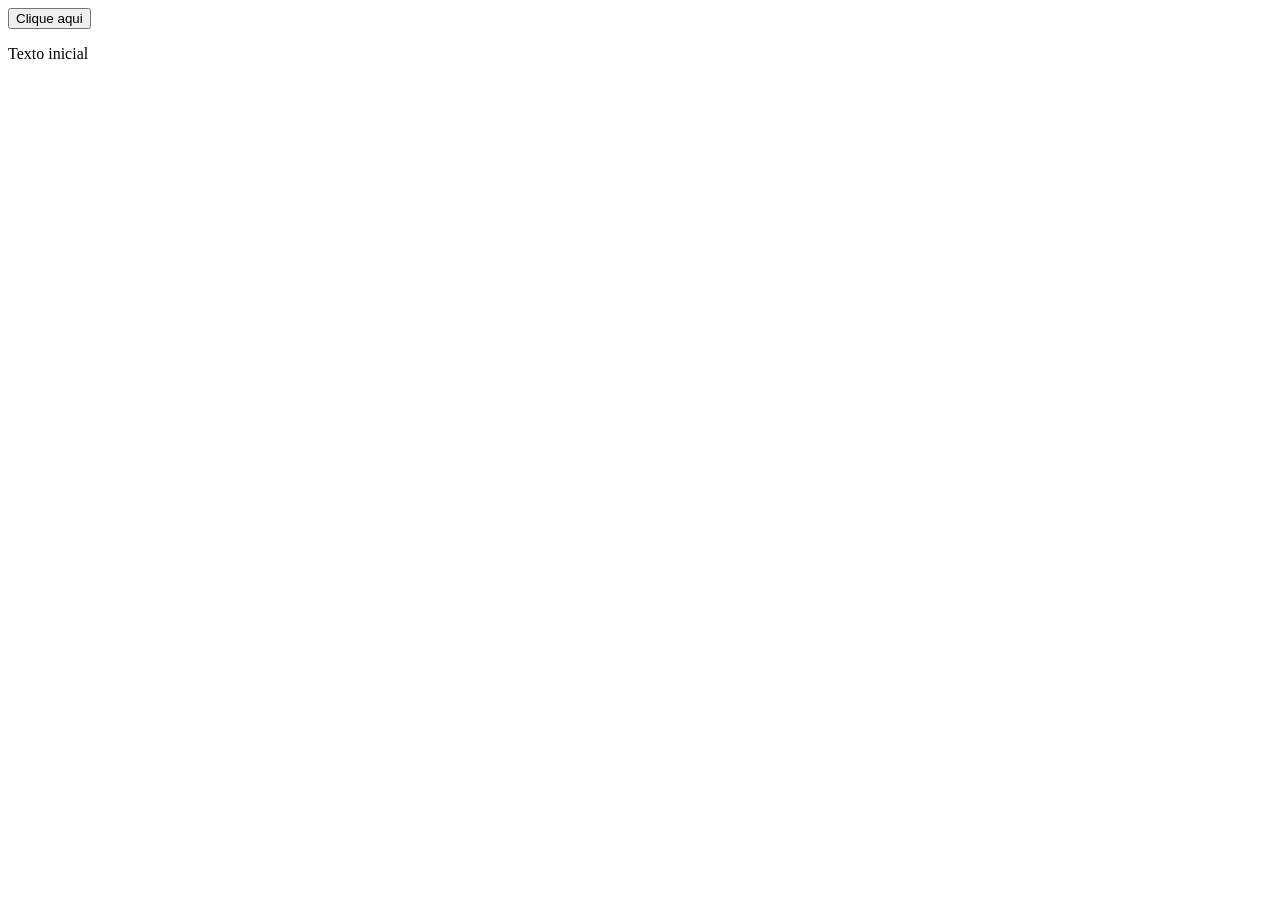
<file: ex1-manipulacao-dom/index.html>
<!DOCTYPE html>
<html lang="pt-br">
<head>
    <meta charset="UTF-8">
    <meta name="viewport" content="width=device-width, initial-scale=1.0">
    <title>Usando DOM para manipulação</title>
    <!-- Se eu quiser chamar JS no cabeçalho -->
    <!-- O "defer" obriga o carregamento do HTML 1 -->
    <!-- <script src="script.js" defer></script> -->
</head>
<body>
    <!-- Botão q será usado para interação via JS -->
     <button id="myButton">Clique aqui</button>

    <!-- Parágrafo q será modificado pelo JS -->
     <p id="myText">Texto inicial</p>

    <!-- Chamada para o arquivo JS -->
     <script src="script.js"></script>

</body>
</html>
</file>
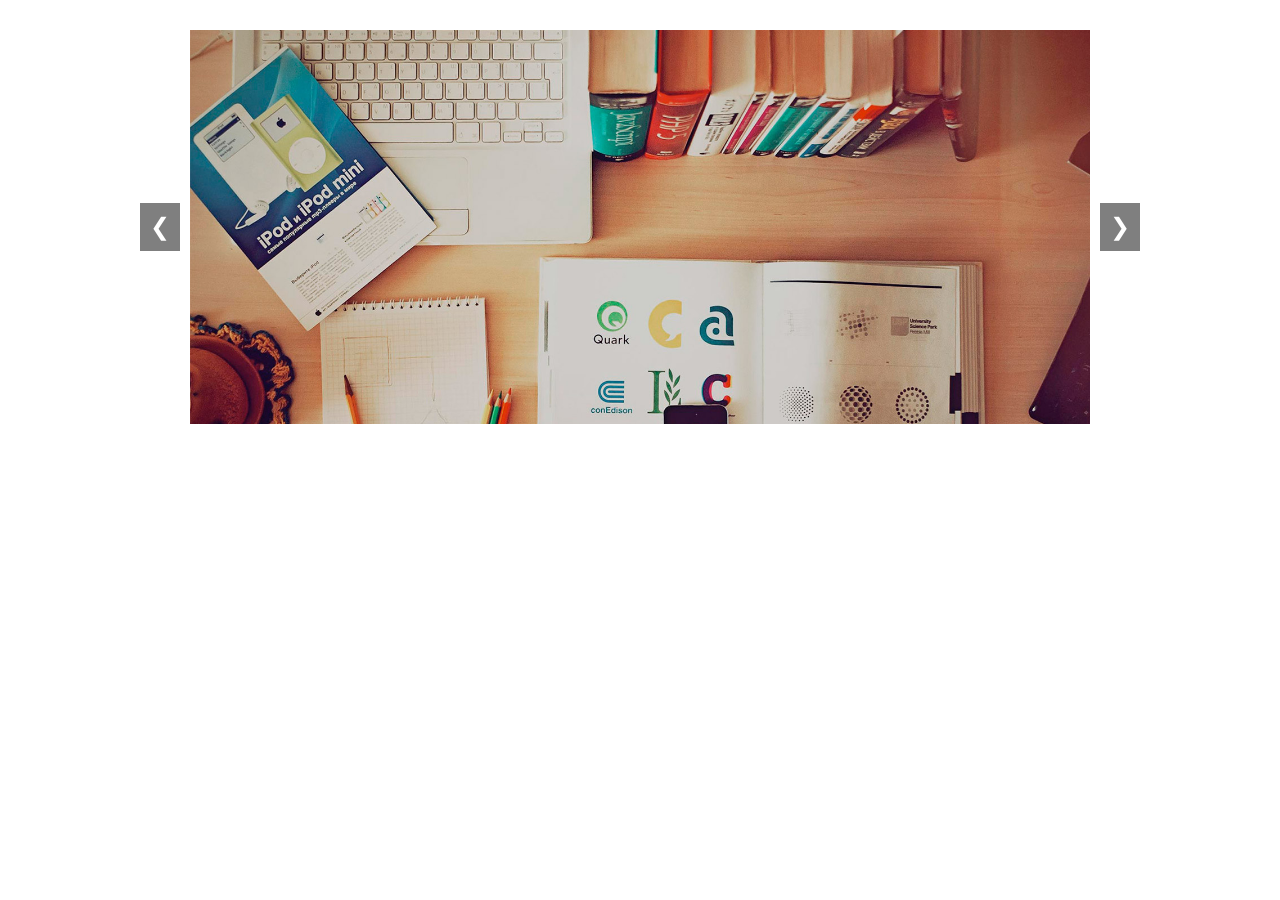
<file: ex11-carrossel/index.html>
<!DOCTYPE html>
<html lang="pt-br">
<head>
  <meta charset="UTF-8">
  <meta name="viewport" content="width=device-width, initial-scale=1.0">
  <title>Carrossel de Imagens</title>
  <!-- Importa o arquivo CSS personalizado -->
  <link rel="stylesheet" href="styles.css">
</head>
<body>
  <!-- Container do carrossel -->
  <div class="carousel-container">
    <!-- Slides do carrossel -->
    <div class="carousel-slides">
      <!-- Slide 1 (ativo por padrão) -->
      <div class="carousel-slide active">
        <img src="assets/slide1.jpg" alt="Imagem 1">
      </div>
      <!-- Slide 2 -->
      <div class="carousel-slide">
        <img src="assets/slide2.jpg" alt="Imagem 2">
      </div>
      <!-- Slide 3 -->
      <div class="carousel-slide">
        <img src="assets/slide3.jpg" alt="Imagem 3">
      </div>
    </div>

    <!-- Botões de navegação -->
    <button class="carousel-button prev">&#10094;</button> <!-- Botão "Anterior" -->
    <button class="carousel-button next">&#10095;</button> <!-- Botão "Próximo" -->
  </div>

  <!-- Inclui o arquivo JavaScript -->
  <script src="script.js"></script>
</body>
</html>
</file>
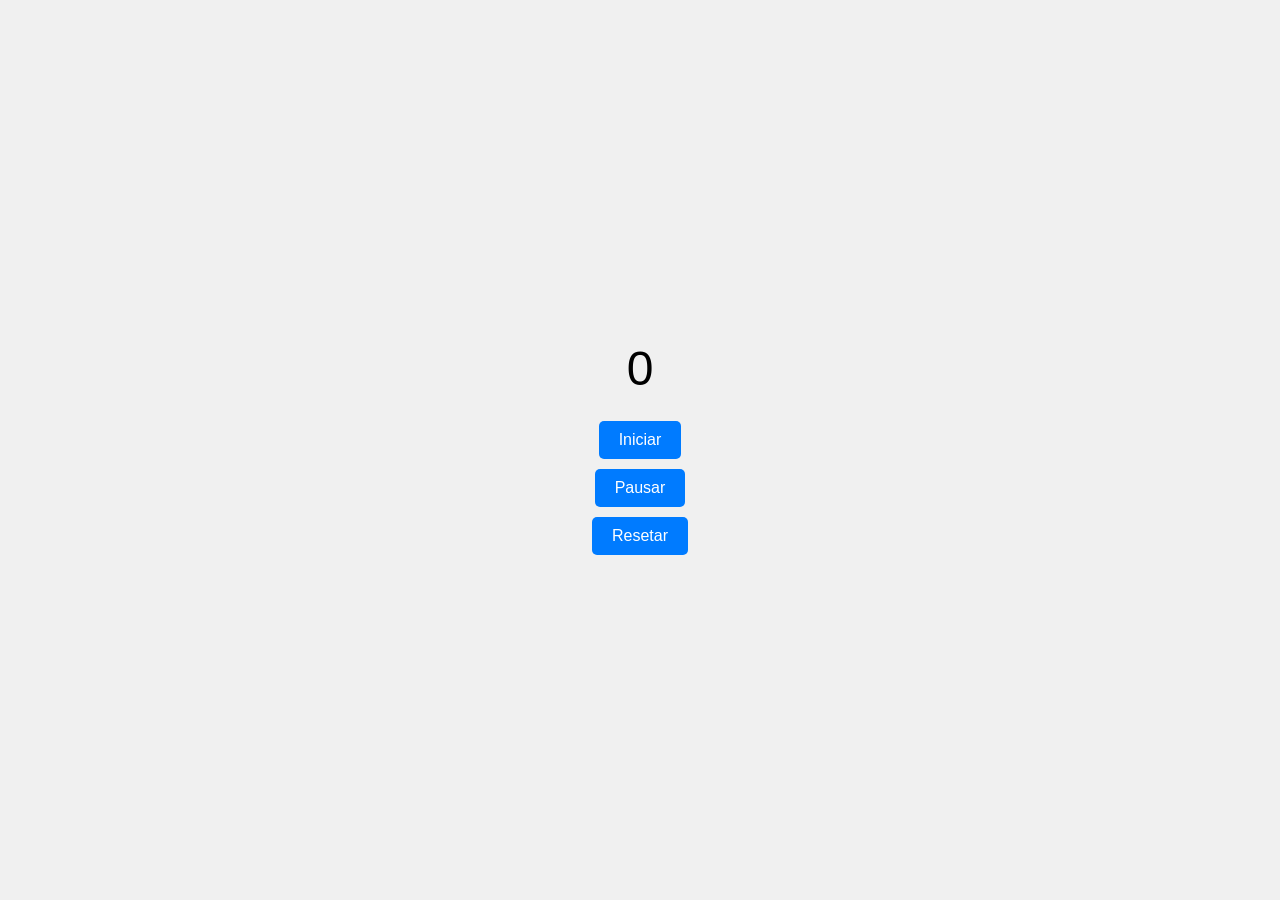
<file: ex11a-al-fazer-contador-(exercicio)/index.html>
<!DOCTYPE html>
<html lang="pt-br">
<head>
  <meta charset="UTF-8">
  <meta name="viewport" content="width=device-width, initial-scale=1.0">
  <title>Exercício 11a: Temporizador</title>
  <style>
    body {
      display: flex;
      flex-direction: column;
      align-items: center;
      justify-content: center;
      height: 100vh;
      margin: 0;
      font-family: Arial, sans-serif;
      background-color: #f0f0f0;
    }

    #timer {
      font-size: 3rem;
      margin-bottom: 20px;
    }

    button {
      margin: 5px;
      padding: 10px 20px;
      font-size: 1rem;
      cursor: pointer;
      border: none;
      border-radius: 5px;
      background-color: #007bff;
      color: white;
    }

    button:hover {
      background-color: #0056b3;
    }
  </style>
</head>
<body>
  <!-- Temporizador -->
  <div id="timer">0</div>

  <!-- Botões de controle -->
  <button id="startButton">Iniciar</button>
  <button id="pauseButton">Pausar</button>
  <button id="resetButton">Resetar</button>

  <!-- Script JavaScript embutido na página -->
  <script>
    // Contastantes para selecionar os elementos do DOM
    const timerDisplay = document.querySelector('#timer'); // Exibe o tempo
    const startButton = document.querySelector('#startButton'); // Botão para iniciar o temporizador
    const pauseButton = document.querySelector('#pauseButton'); // Botão para pausar o temporizador
    const resetButton = document.querySelector('#resetButton'); // Botão para resetar o temporizador

    // Variáveis para armazenar o tempo e o intervalo
    let time = 0; // Tempo em segundos
    let interval; // Variável para armazenar o intervalo do temporizador

    // Função para atualizar o temporizador
    function updateTimer() {
      time++; // Aumenta o tempo a cada segundo
      timerDisplay.textContent = time; // Atualiza o temporizador
    }

    // Evento de clique para iniciar  temporizador
    startButton.addEventListener('click', () => {
      if (!interval) { // Vai verificar se o intervalo já está rodando
        interval = setInterval(updateTimer, 1000); // Inicia o temporizador a cada 1 segundo
      }
    });

    // Evento de clique para pausar o temporizador
    pauseButton.addEventListener('click', () => {
      clearInterval(interval); // Para o temporizador
      interval = null; // Reseta a variável do intervalo para permitir reiniciar
    });

    // Evento de click para resetar o temporizador
    resetButton.addEventListener('click', () => {
      clearInterval(interval); // Para o temporizador
      interval = null; // Reseta a variável do intervalo
      time = 0; // Reseta o tempo para zero
      timerDisplay.textContent = time; // Atualiza o temporizador para mostrar zero
    });


  </script>
</body>
</html>
</file>
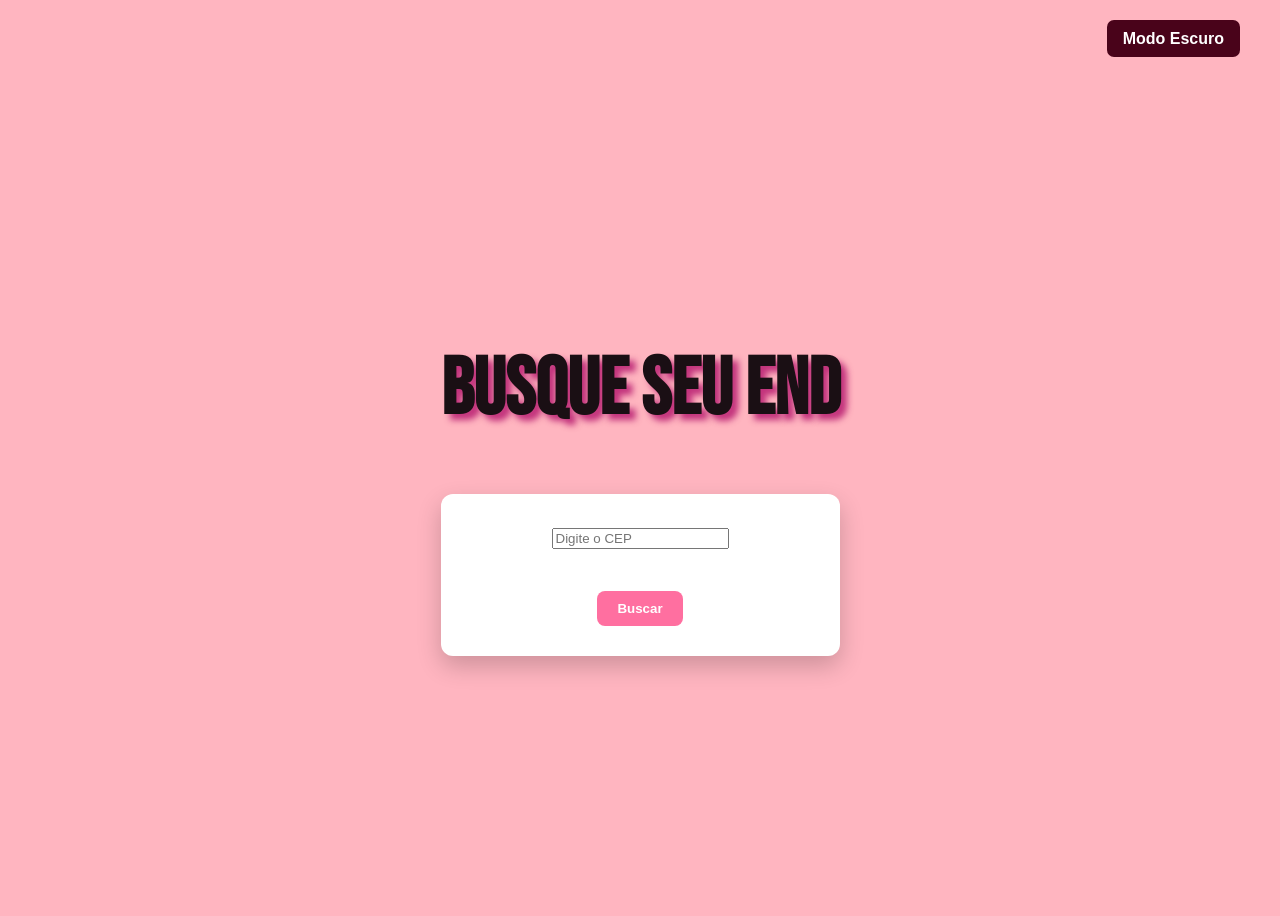
<file: ex12-api-viacep-(exercicio)/index.html>
<!DOCTYPE html>
<html lang="pt-br">
<head>
    <meta charset="UTF-8">
    <meta name="viewport" content="width=device-width, initial-scale=1.0">
    <title>API ViaCEP</title>
    <!-- CSS -->
     <link rel="stylesheet" href="styles.css">

    <!-- Google Fonts -->
    <link rel="preconnect" href="https://fonts.googleapis.com">
    <link rel="preconnect" href="https://fonts.gstatic.com" crossorigin>
    <link href="https://fonts.googleapis.com/css2?family=Bebas+Neue&family=Inter:wght@400;600&display=swap" rel="stylesheet">

     
</head>
<body>
    <main>
            <section class="banner">

                <div class="container-conteudo-banner">
                <h1 id="titulo"></h1>

                </div>
            </section>


    <div class="caixa">
    <!-- Espaço para inserir o CEP e fazer a busca na API -->
        <input type="text" id="cep" placeholder="Digite o CEP">

        <br><br>

        <button id="buscar">Buscar</button>
        <!-- Área para exibir os resultados da busca -->
        <div id="resultado"></div>
        
    </div>

    <div class="dark">
    <!-- Botão modo claro/escuro -->
        <button id="myButton">Modo Escuro</button>
    </div>
    

    <!-- Conexão com o JavaScript -->
    <script src="script.js"></script>


</body>
</html>
</file>
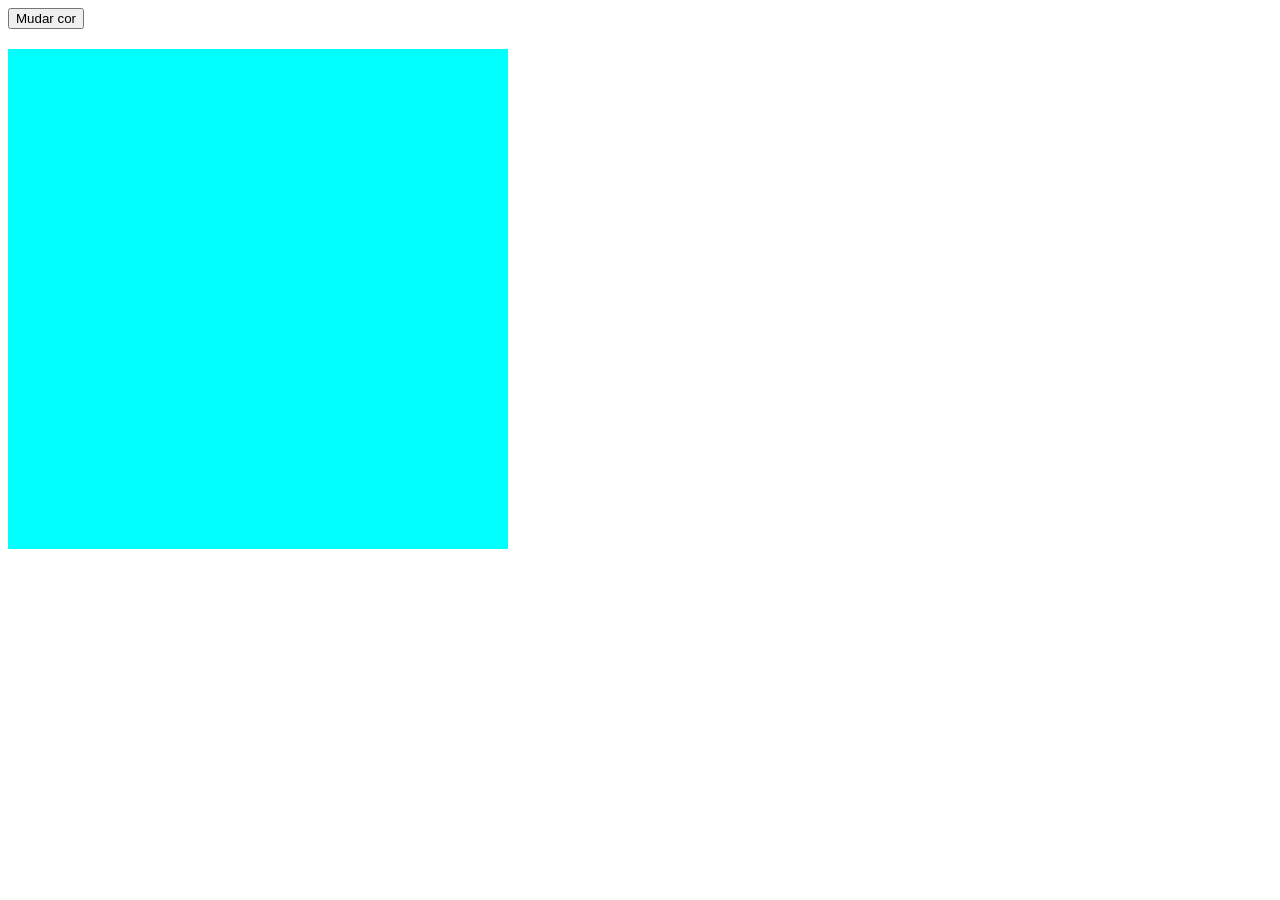
<file: ex2-alterar-estilos/index.html>
<!DOCTYPE html>
<html lang="pt-br">
<head>
    <meta charset="UTF-8">
    <meta name="viewport" content="width=device-width, initial-scale=1.0">
    <title>Alterando estilos com Dom</title>

    <!-- CSS interno -->
     <style>
        #minhaDiv {
            width: 500px;
            height: 500px;
            background-color: aqua;
            margin-top: 20px;
        }
     </style>
</head>
<body>
    <!-- Botão para mudar a cor da div -->
     <button id="meuBotão">Mudar cor</button>
    
    <!-- Div que terá sua cor de fundo alterada via DOM no JS -->
     <div id="minhaDiv"></div>

    <!-- JS interno -->
     <script>
        // Seleção 
        const botão = document.querySelector('#meuBotão');
        const div = document.querySelector('#minhaDiv');

        // // Adição de evento (Clique) para monitorar
        // botão.addEventListener('click' , () => {
        //     // Verificar cor atual e troca entre (aqua e ligthcoral)

        //     // Estrutura condicional (tradicional)
        //     if (div.style.backgroundColor === 'aqua') {
        //         div.style.backgroundColor = 'lightcoral';
        //     } else {
        //         div.style.backgroundColor = 'aqua'
        //     }

        // })

        // Estrutura condicional (Terário) "Moderno mais completa"
        botão.addEventListener('click' , () => {
            div.style.backgroundColor =
                div.style.backgroundColor === "aqua" ? div.style.backgroundColor = 'lightcoral' : 'aqua';
        })

     </script>

</body>
</html>
</file>
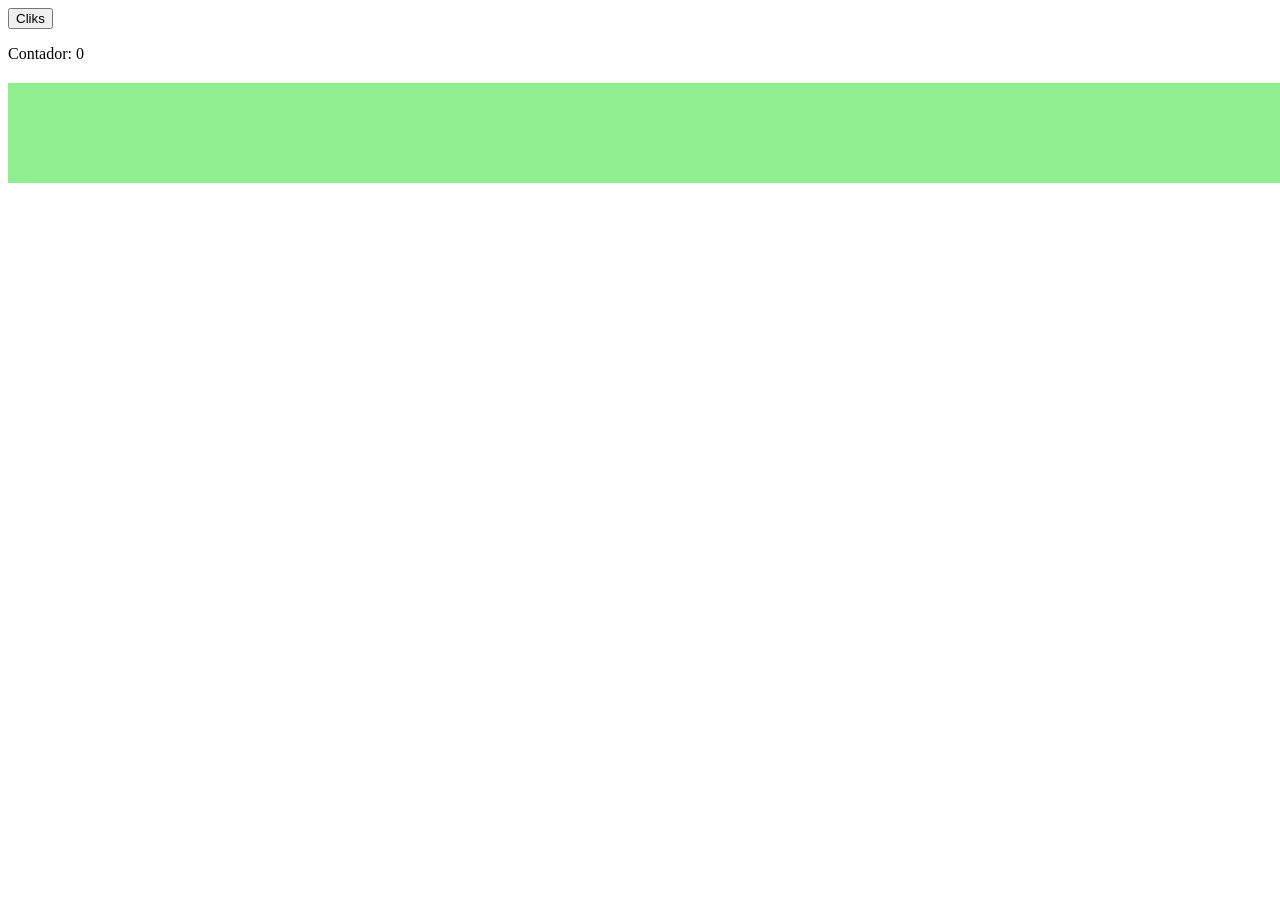
<file: ex5a-al-fazer-contador-(exercicio)/index.html>
<!DOCTYPE html>
<html lang="pt-br">
<head>
    <meta charset="UTF-8">
    <meta name="viewport" content="width=device-width, initial-scale=1.0">
    <title>Contador de cliques</title>
    <style>
     #myDiv {
      width: 1520px;
      height: 100px;
      background-color: lightgreen;
      position: relative; /* Permite mover a div com a propriedade 'left' */
      margin-top: 20px;
     }

    </style>
    <!-- Botão para contar os clicks e mudar a cor -->
     <button id="myButton">Cliks</button>

    <p id="contadorTexto">Contador: 0</p>

     <!-- Div que vai mudar de cor -->
    <div id="myDiv"></div>

    <script>
        // constante para selecionar o botão e a div
        const button = document.querySelector('#myButton');
        const div = document.querySelector('#myDiv');
        const contadorTexto = document.querySelector('#contadorTexto');

        // Variável para contar os cliques
        let contador = 0; 

        // Adiciona um evento de clique ao botão
        button.addEventListener('click', () => {
            // Incrementa o contador a cada clique
            contador++;

            // Atualiza o texto do contador
            contadorTexto.textContent = `Contador: ${contador}`;

             // Verifica se o contador é par ou ímpar e muda a cor da div
            if (contador % 2 === 0) {
                // Cor para cliques pares
                div.style.backgroundColor = 'lightgreen'; 
            } else {
                // Cor para cliques ímpares
                div.style.backgroundColor = 'lightpink'; 
            }
        });

    </script>

</head>
<body>
    
</body>
</html>
</file>
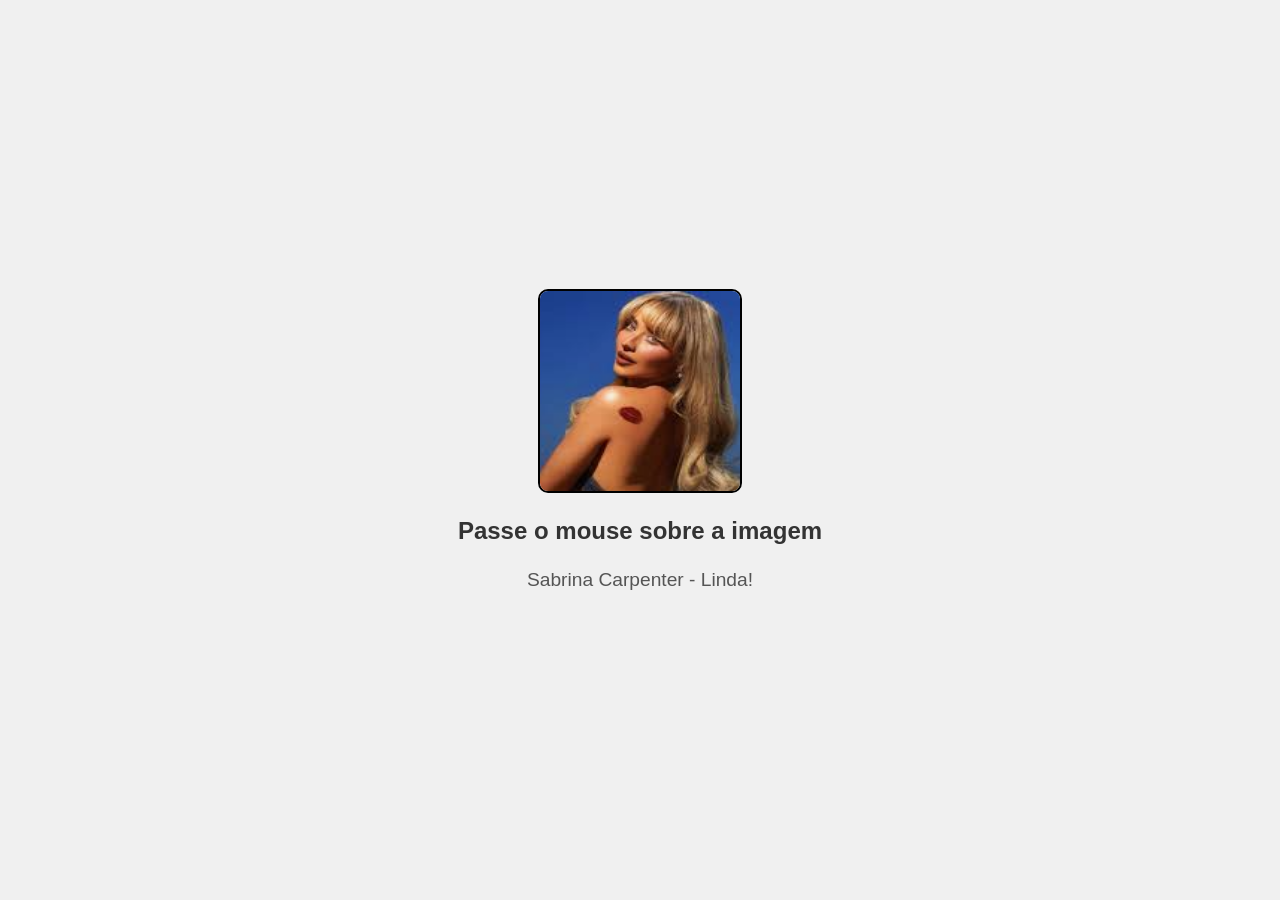
<file: ex5b-al-fazer-imagem-(exercicio)/index.html>
<!DOCTYPE html>
<html lang="pt-br">
<head>
  <meta charset="UTF-8">
  <meta name="viewport" content="width=device-width, initial-scale=1.0">
  <title>Exercício 5b: Troca de Imagem</title>
  <style>
    /* Estilo básico para centralizar a imagem e o texto */
    body {
      display: flex;
      flex-direction: column;
      align-items: center;
      justify-content: center;
      height: 100vh;
      margin: 0;
      font-family: Arial, sans-serif;
      background-color: #f0f0f0;
    }

    /* Contêiner para a imagem e o texto */
    .image-container {
      text-align: center;
    }

    /* Estilo da imagem */
    img {
      width: 200px; /* Largura fixa */
      height: 200px; /* Altura fixa */
      border: 2px solid black;
      border-radius: 10px; /* Borda arredondada */
      transition: transform 0.3s ease; /* Efeito de transição suave */
    }

    /* Efeito de escala ao passar o mouse */
    img:hover {
      transform: scale(1.05); /* Aumenta ligeiramente o tamanho */
    }

    /* Estilo do texto principal */
    #myText {
      margin-top: 20px;
      font-size: 1.5em;
      font-weight: bold;
      color: #333;
    }

    /* Estilo do texto adicional */
    .subtext {
      margin-top: 10px;
      font-size: 1.2em;
      color: #555;
    }
  </style>
</head>
<body>
  <!-- Contêiner para a imagem e o texto -->
  <div class="image-container">
    <!-- Imagem que será alterada -->
    <img id="myImage" src="image.png" alt="Imagem 1">

    <!-- Texto principal que será modificado -->
    <p id="myText">Passe o mouse sobre a imagem</p>

    <!-- Texto adicional -->
    <p class="subtext" id="subText">Sabrina Carpenter - Linda!</p>
  </div>

  <!-- Script JavaScript embutido na página -->
  <script>

    // Constantes para selecionar a imagem, o texto principal e o texto adicional
    const image = document.querySelector('#myImage');
    const mainText = document.querySelector('#myText');
    const subText = document.querySelector('#subText');

    // Adicionar evento de Mouseover para mudar a imagem e o texto
    image.addEventListener('mouseover', () => {
      // Altera a imagem
      image.src = 'image2.png';
      // Altera o texto principal
      mainText.textContent = 'Imagem Alterada!';
      // Altera o texto adicional
      subText.textContent = 'Doja Cat - Little cat!';
    })
    // Adicionar evento de Mouseout para restaurar a imagem e o texto
    image.addEventListener('mouseout', () => {
      // Restaura para a imagem original
      image.src = 'image.png';
      // Restaura para o texto original
      mainText.textContent = 'Passe o mouse sobre a imagem';
      // Restaura para o texto adicional original
      subText.textContent = 'Sabrina Carpenter - Linda!';
    });


  </script>
</body>
</html>
</file>
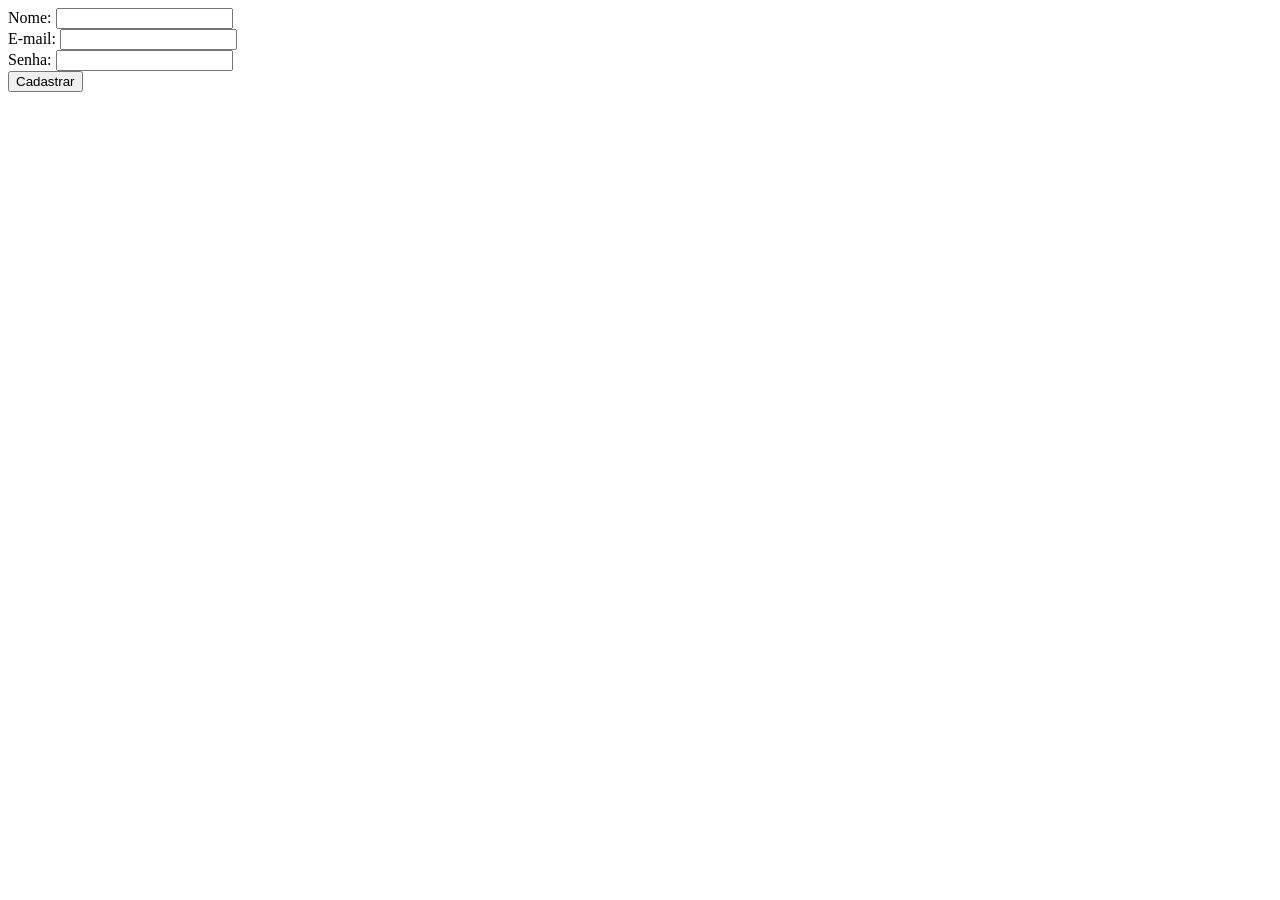
<file: ex7-validacao-formularios/index.html>
<!DOCTYPE html>
<html lang="pt-br">
<head>
  <meta charset="UTF-8">
  <meta name="viewport" content="width=device-width, initial-scale=1.0">
  <title>Validação de Formulário</title>
  <style>
    /* Estilo para mensagens de erro */
    .error {
      color: red; /* Cor do texto */
      font-size: 0.9rem; /* Tamanho da fonte */
    }
  </style>
</head>
<body>
  <!-- Formulário de cadastro -->
  <form id="signupForm">
    <div>
      <label for="name">Nome:</label>
      <input type="text" id="name" name="name">
      <!-- Span para exibir mensagem de erro do nome -->
      <span class="error" id="nameError"></span>
    </div>
    <div>
      <label for="email">E-mail:</label>
      <input type="email" id="email" name="email">
      <!-- Span para exibir mensagem de erro do e-mail -->
      <span class="error" id="emailError"></span>
    </div>
    <div>
      <label for="password">Senha:</label>
      <input type="password" id="password" name="password">
      <!-- Span para exibir mensagem de erro da senha -->
      <span class="error" id="passwordError"></span>
    </div>
    <!-- Botão de envio do formulário -->
    <button type="submit">Cadastrar</button>
  </form>

  <!-- Script JavaScript embutido na página -->
  <script>
    // Seleciona o formulário pelo ID
    const form = document.querySelector('#signupForm');

    // Adiciona um evento de submit ao formulário (event.preventDefault)
    form.addEventListener('submit', (event) => {
      // Impede o envio padrão do formulário
      event.preventDefault(); 

      // O evento padrão de um formulário é enviar seus dados ao servidor e recarregar a página. O uso de event.preventDefault() bloqueia esse comportamento, permitindo validar os campos e controlar como os dados serão enviados.
  
      // Obtém os valores dos campos e remove espaços em branco
      const name = form.name.value.trim(); // Campo de nome
      const email = form.email.value.trim(); // Campo de e-mail
      const password = form.password.value.trim(); // Campo de senha

    
    
      // Variável para controlar se o formulário é válido
      let isValid = true;

      // Validação do nome
      if (name === '' || name.length < 3 || /\d/.test(name)) {
        document.querySelector('#nameError').textContent = 'Nome deve ter pelo menos 3 caracteres e não pode conter números.';
        isValid = false; // Formulário inválido
      } else {
        document.querySelector('#nameError').textContent = ''; // Limpa a mensagem de erro
      }

      // Validação do e-mail
      if (email === '' || !email.includes('@')) {
        document.querySelector('#emailError').textContent = 'E-mail inválido.';
        isValid = false; // Formulário inválido
      } else {
        document.querySelector('#emailError').textContent = ''; // Limpa a mensagem de erro
      }

      // Validação da senha
      if (password.length < 6) {
        document.querySelector('#passwordError').textContent = 'Senha deve ter pelo menos 6 caracteres.';
        isValid = false; // Formulário inválido
      } else {
        document.querySelector('#passwordError').textContent = ''; // Limpa a mensagem de erro
      }

      // Se o formulário for válido, exibe uma mensagem e reseta os campos
      if (isValid) {
        alert('Cadastro realizado com sucesso!');
        form.reset(); // Limpa os campos do formulário
      }

    });

  </script>
</body>
</html>
</file>
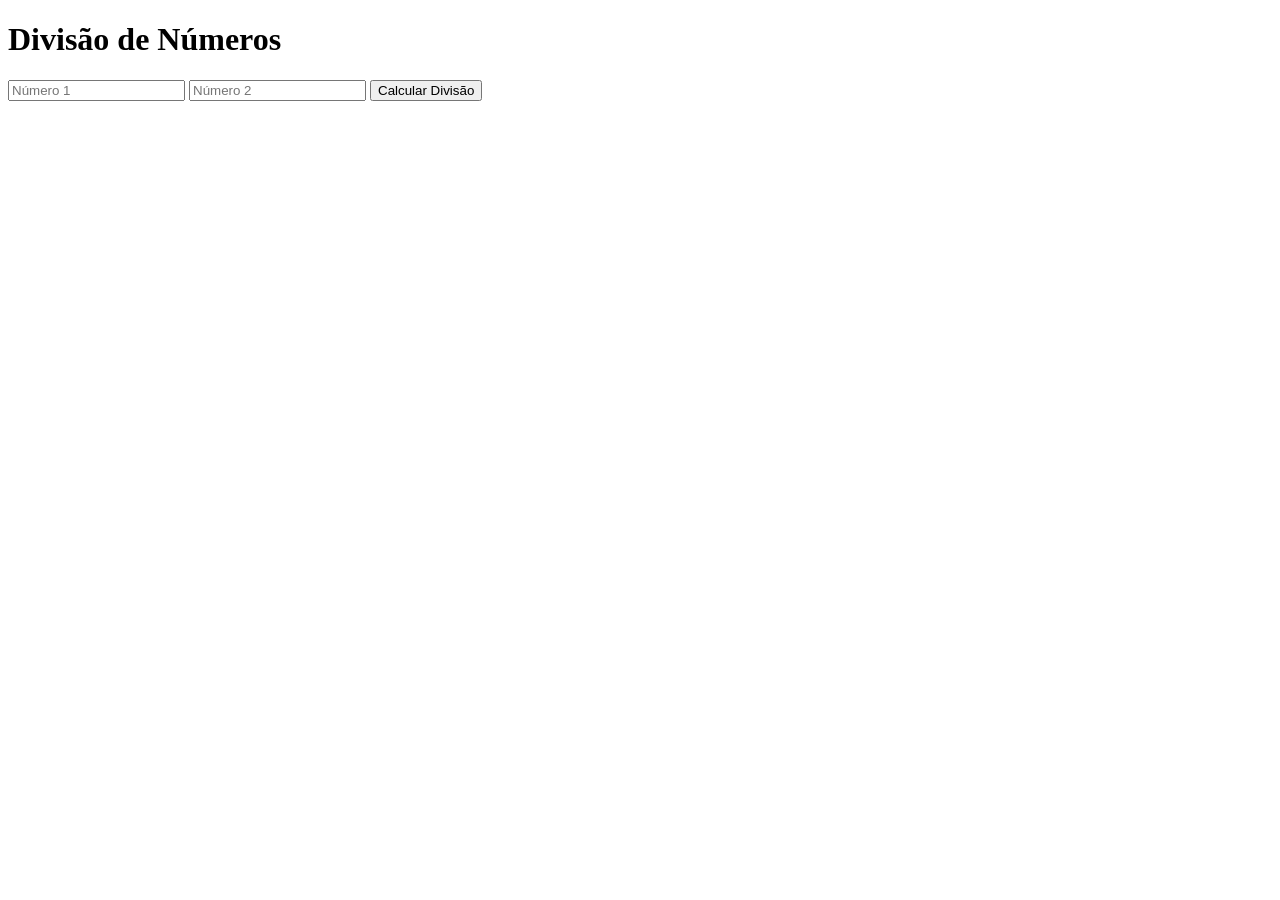
<file: ex8-tratamento-erros/index.html>
<!DOCTYPE html>
<html lang="pt-BR">
<head>
  <meta charset="UTF-8">
  <meta name="viewport" content="width=device-width, initial-scale=1.0">
  <title>Exercício 1: Try/Catch e Debugging</title>
</head>
<body>
  <!-- Título da página -->
  <h1>Divisão de Números</h1>

  <!-- Campos de entrada para os números -->
  <input type="number" id="num1" placeholder="Número 1">
  <input type="number" id="num2" placeholder="Número 2">

  <!-- Botão para calcular a divisão -->
  <button id="calculate">Calcular Divisão</button>

  <!-- Parágrafo para exibir o resultado ou mensagens de erro -->
  <p id="result"></p>

  <!-- Inclui o arquivo JavaScript -->
  <script src="script.js"></script>
</body>
</html>
</file>
<file: ex11-carrossel/styles.css>
/* styles.css */
/* Reset básico para remover margens e paddings padrão */
* {
  margin: 0;
  padding: 0;
  box-sizing: border-box;
}

/* Define a fonte padrão para o corpo da página */
body {
  font-family: Arial, sans-serif;
}

/* Container do carrossel */
.carousel-container {
  position: relative; /* Permite posicionar os botões dentro do container */
  max-width: 1000px; /* Largura máxima do carrossel */
  margin: 0 auto; /* Centraliza o carrossel na página */
  margin-top: 30px; /* Espaçamento superior */
  overflow: hidden; /* Esconde o conteúdo que ultrapassa o container */
  padding: 0 50px; /* Espaço para os botões de navegação */
}

/* Slides do carrossel */
.carousel-slides {
  display: flex; /* Exibe os slides em linha */
  transition: transform 0.5s ease-in-out; /* Animação de transição entre slides */
}

/* Estilo de cada slide */
.carousel-slide {
  min-width: 100%; /* Cada slide ocupa 100% do container */
  box-sizing: border-box;
  display: none; /* Esconde todos os slides por padrão */
}

/* Slide ativo (visível) */
.carousel-slide.active {
  display: block; /* Exibe o slide ativo */
}

/* Estilo das imagens dentro dos slides */
.carousel-slide img {
  width: 100%; /* Faz a imagem ocupar 100% do slide */
  display: block;
}

/* Estilo dos botões de navegação */
.carousel-button {
  position: absolute; /* Posiciona os botões dentro do container */
  top: 50%; /* Alinha verticalmente ao centro */
  transform: translateY(-50%); /* Ajusta o posicionamento vertical */
  background-color: rgba(0, 0, 0, 0.5); /* Fundo semi-transparente */
  color: white; /* Cor do ícone */
  border: none; /* Remove a borda */
  padding: 10px; /* Espaçamento interno */
  cursor: pointer; /* Muda o cursor para pointer */
  font-size: 1.5rem; /* Tamanho do ícone */
  z-index: 1000; /* Garante que os botões fiquem acima das imagens */
}

/* Botão "Anterior" */
.carousel-button.prev {
  left: 0; /* Posiciona o botão à esquerda do container */
}

/* Botão "Próximo" */
.carousel-button.next {
  right: 0; /* Posiciona o botão à direita do container */
}
</file>
<file: ex12-api-viacep-(exercicio)/styles.css>
:root {
    --cor-fundo-1: #ffb5c0;
    --cor-fundo-2: #FF6FA0;
    --cor-texto-ligth: #1A0F14;
    --cor-texto-dark: #F5F5F5;
    --cor-titulo: #9C1354;

}

body{
    background-color: var(--cor-fundo-1);
    color: var(--cor-texto-ligth);
    transition: background-color 0.3s, color 0.3s; /* Transição suave para mudanças de cor */
    font-family: 'Bebas Neue' , sans-serif;
    line-height: 1.6;
    font-size: 18px;
    display: flex;
    justify-content: center;
    align-items: center;
    height: 100vh;
    flex-direction: column;
}

/* Class dark-mode */
.dark-mode{
    background-color: var(--cor-fundo-2);
    color: var(--cor-texto-dark);
}

.banner {
  margin-bottom: 40px;
}

.banner h1 {
  font-size: 5rem;
  margin-bottom: 1rem;
  text-shadow: 6px 6px 6px rgba(179, 17, 106, 0.8);
  
}


#myButton {
    background-color: #49031a;
    color: white;
    padding: 0.6rem 1rem;
    border-radius: 7px;
    font-weight: 600;
    font-size: 1rem;
    border: none;
    cursor: pointer;
    transition: all 0.3s ease-in-out;

    position: fixed; /* fica fixo na tela */
    top: 20px; /* distância do topo */
    right: 40px; /* distância da direita */
}

#inputCep{
    padding: 12px;
    width: 220px;
    border-radius: 8px;
    border: 2px solid #FF6FA0;
    outline: none;
    font-size: 16px;
}
.caixa{
    background: rgb(255, 255, 255);
    padding: 30px;
    border-radius: 12px;
    box-shadow: 0 10px 25px rgba(0,0,0,0.2);
    text-align: center;
    
}

#buscar{
    margin-top: 10px;
    padding: 10px 20px;
    border: none;
    background-color: #FF6FA0;
    color: white;
    border-radius: 8px;
    cursor: pointer;
    font-weight: bold;
}

#resultado {
    color: #1A0F14; /* escuro */
    font-weight: 500;
}
</file>
